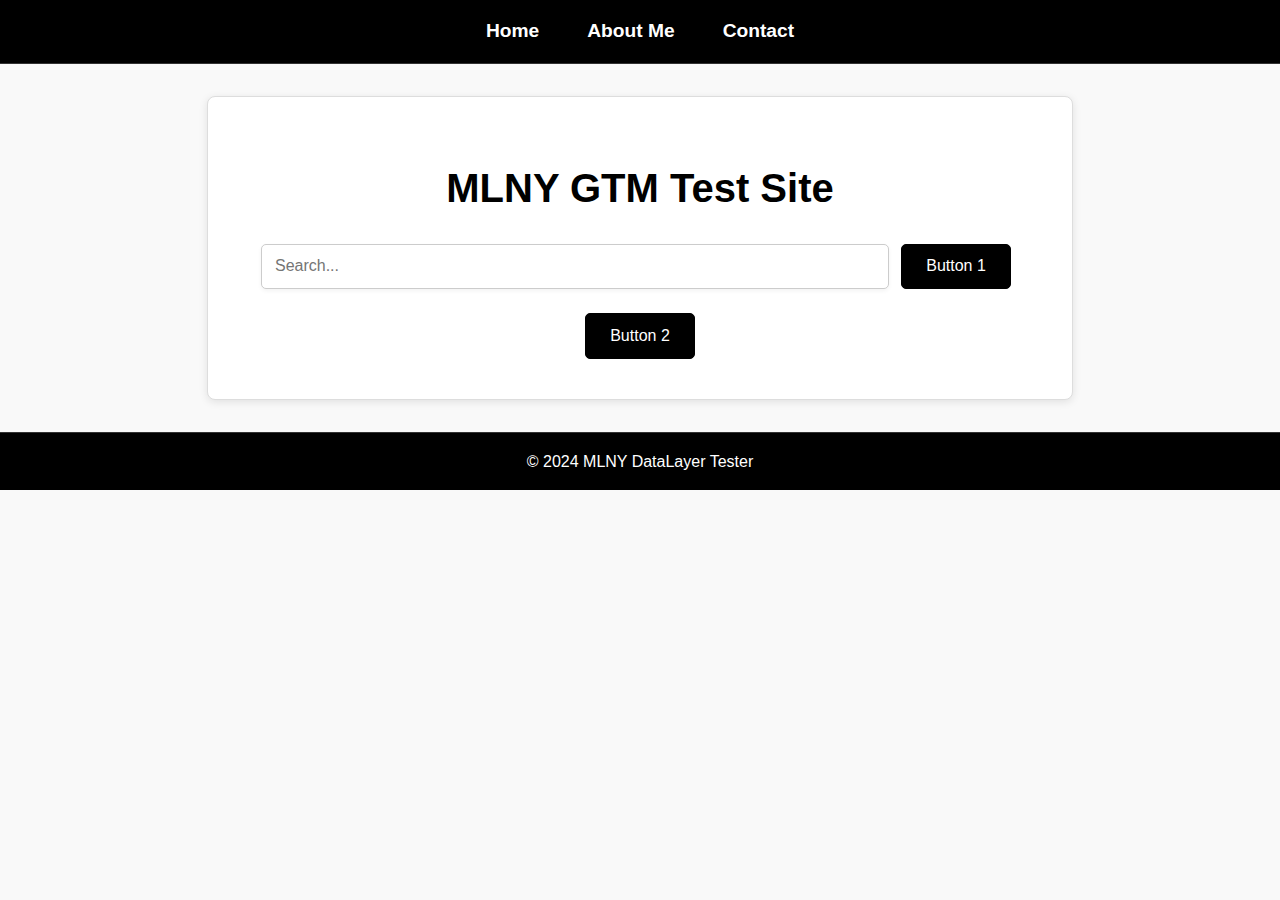
<file: index.html>
<!-- index.html -->
<!DOCTYPE html>
<html lang="en">
<head>

    <!-- Google Tag Manager -->
<script>(function(w,d,s,l,i){w[l]=w[l]||[];w[l].push({'gtm.start':
new Date().getTime(),event:'gtm.js'});var f=d.getElementsByTagName(s)[0],
j=d.createElement(s),dl=l!='dataLayer'?'&l='+l:'';j.async=true;j.src=
'https://www.googletagmanager.com/gtm.js?id='+i+dl;f.parentNode.insertBefore(j,f);
})(window,document,'script','dataLayer','GTM-WSJR2V8J');</script>
<!-- End Google Tag Manager -->
    
    <meta charset="UTF-8">
    <meta name="viewport" content="width=device-width, initial-scale=1.0">
    <title>MLNY GTM</title>
    <link rel="stylesheet" href="style.css">
    <script src="script.js" defer></script>
</head>
<body>

    <!-- Google Tag Manager (noscript) -->
<noscript><iframe src="https://www.googletagmanager.com/ns.html?id=GTM-WSJR2V8J"
height="0" width="0" style="display:none;visibility:hidden"></iframe></noscript>
<!-- End Google Tag Manager (noscript) -->
    
    <header>
        <nav>
            <ul>
                <li><a href="#" onclick="trackNavClick('Home')">Home</a></li>
                <li><a href="#" onclick="trackNavClick('About Me')">About Me</a></li>
                <li><a href="#" onclick="trackNavClick('Contact')">Contact</a></li>
            </ul>
        </nav>
    </header>
    <main>
        <h1>MLNY GTM Test Site</h1>
        <input type="text" id="search" placeholder="Search..." oninput="trackSearchInput(event)">
        <button onclick="trackButtonClick('Button 1')">Button 1</button>
        <button onclick="trackButtonClick('Button 2')">Button 2</button>
    </main>
    <footer>
        <p>&copy; 2024 MLNY DataLayer Tester</p>
    </footer>
</body>
</html>
</file>
<file: style.css>
/* styles.css */
body {
    font-family: 'Arial', sans-serif;
    margin: 0;
    padding: 0;
    background-color: #f9f9f9;
    color: #333;
    line-height: 1.6;
}

header {
    background-color: #000;
    color: #fff;
    padding: 1rem 0;
    text-align: center;
    border-bottom: 1px solid #333;
}

nav ul {
    list-style: none;
    margin: 0;
    padding: 0;
    display: flex;
    justify-content: center;
    gap: 2rem;
}

nav ul li {
    display: inline;
}

nav ul li a {
    color: #fff;
    text-decoration: none;
    font-weight: bold;
    font-size: 1.2rem;
    padding: 0.5rem;
    border-radius: 5px;
    transition: background-color 0.3s, color 0.3s;
}

nav ul li a:hover {
    background-color: #333;
    color: #fff;
}

main {
    max-width: 800px;
    margin: 2rem auto;
    text-align: center;
    padding: 2rem;
    background-color: #fff;
    border-radius: 8px;
    box-shadow: 0 2px 8px rgba(0, 0, 0, 0.1);
    border: 1px solid #ddd;
}

h1 {
    font-size: 2.5rem;
    margin-bottom: 1rem;
    color: #000;
}

input[type="text"] {
    padding: 0.8rem;
    width: 75%;
    margin-bottom: 1rem;
    border: 1px solid #ccc;
    border-radius: 5px;
    font-size: 1rem;
    box-shadow: 0 2px 4px rgba(0, 0, 0, 0.05);
    transition: border 0.3s ease;
}

input[type="text"]:focus {
    border: 1px solid #000;
    outline: none;
}

button {
    padding: 0.8rem 1.5rem;
    margin: 0.5rem;
    border: 1px solid #000;
    background-color: #000;
    color: #fff;
    border-radius: 5px;
    cursor: pointer;
    font-size: 1rem;
    transition: background-color 0.3s, color 0.3s, transform 0.2s;
}

button:hover {
    background-color: #fff;
    color: #000;
    transform: scale(1.05);
}

footer {
    text-align: center;
    margin-top: 2rem;
    padding: 1rem 0;
    background-color: #000;
    color: #fff;
    font-size: 1rem;
    border-top: 1px solid #333;
}

footer p {
    margin: 0;
}

/* Responsive Design */
@media (max-width: 768px) {
    nav ul {
        flex-direction: column;
        gap: 1rem;
    }

    input[type="text"] {
        width: 90%;
    }

    main {
        padding: 1.5rem;
    }
}
</file>
